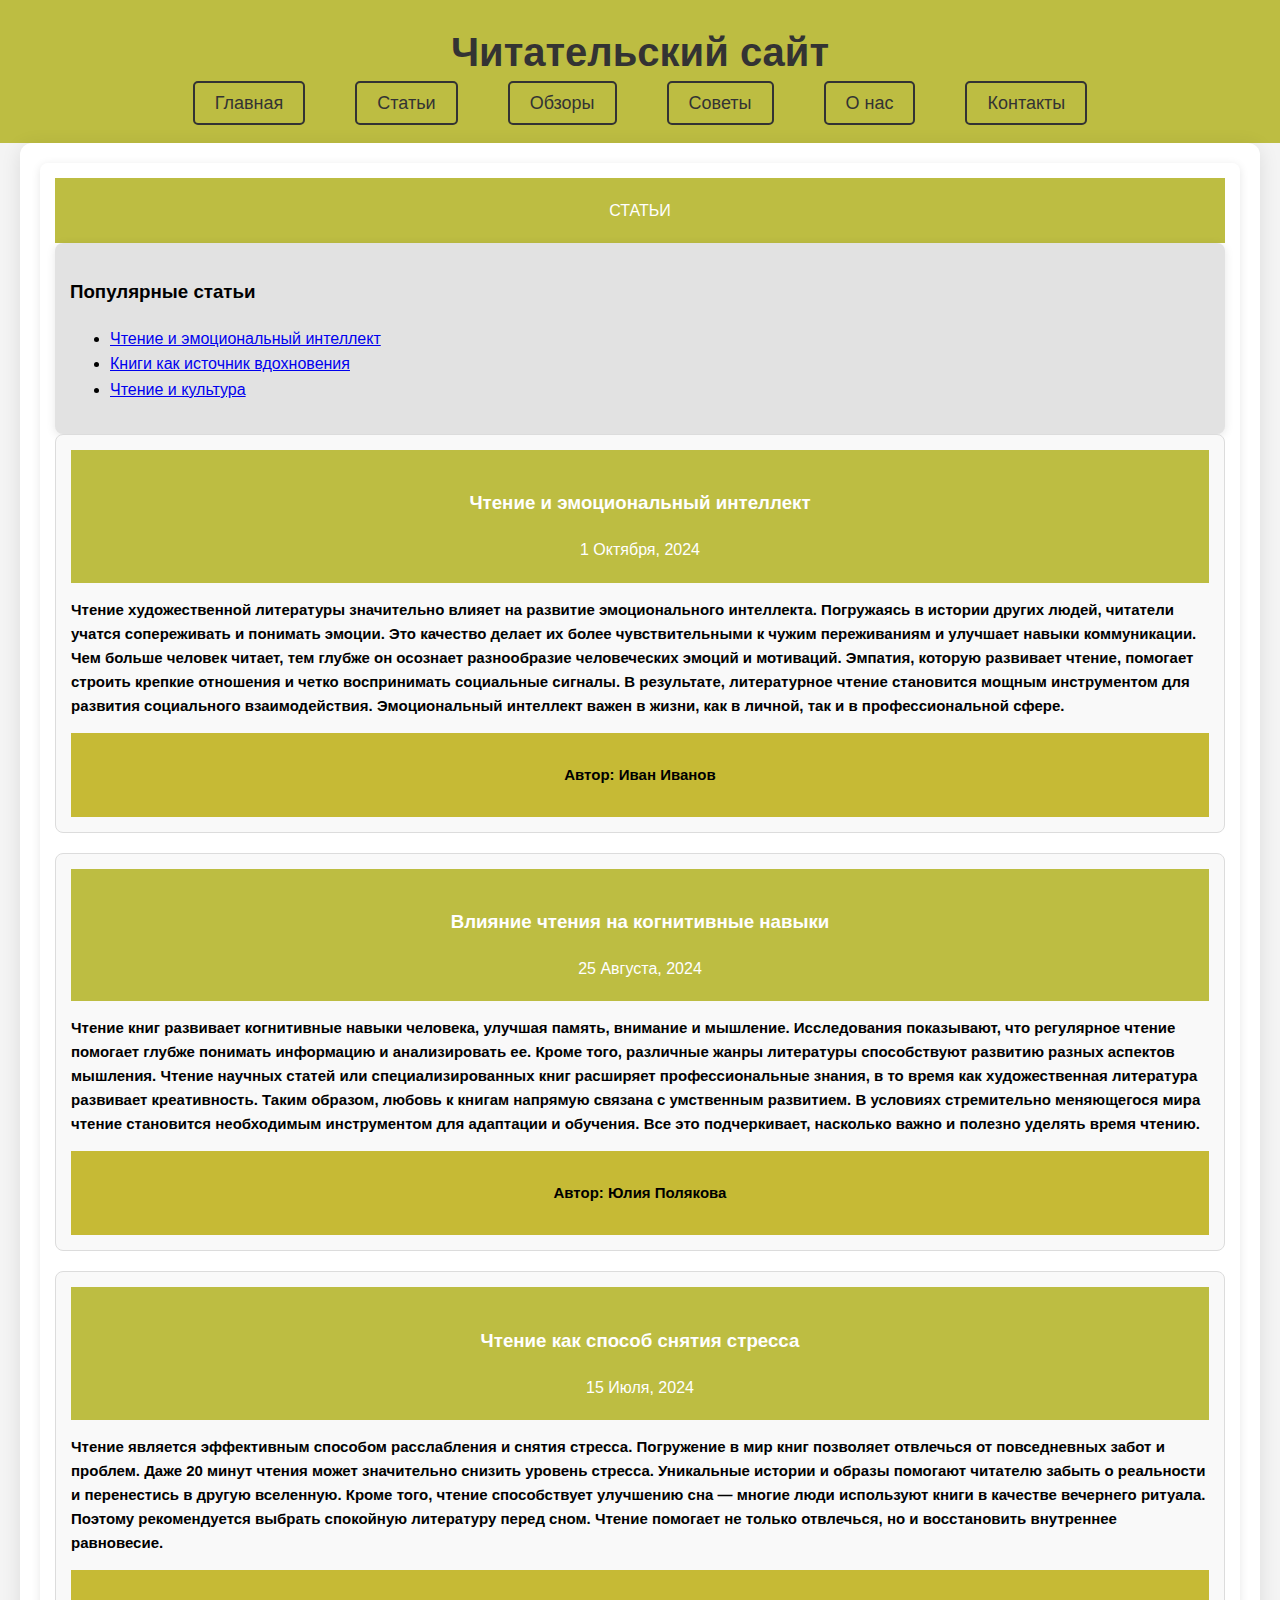
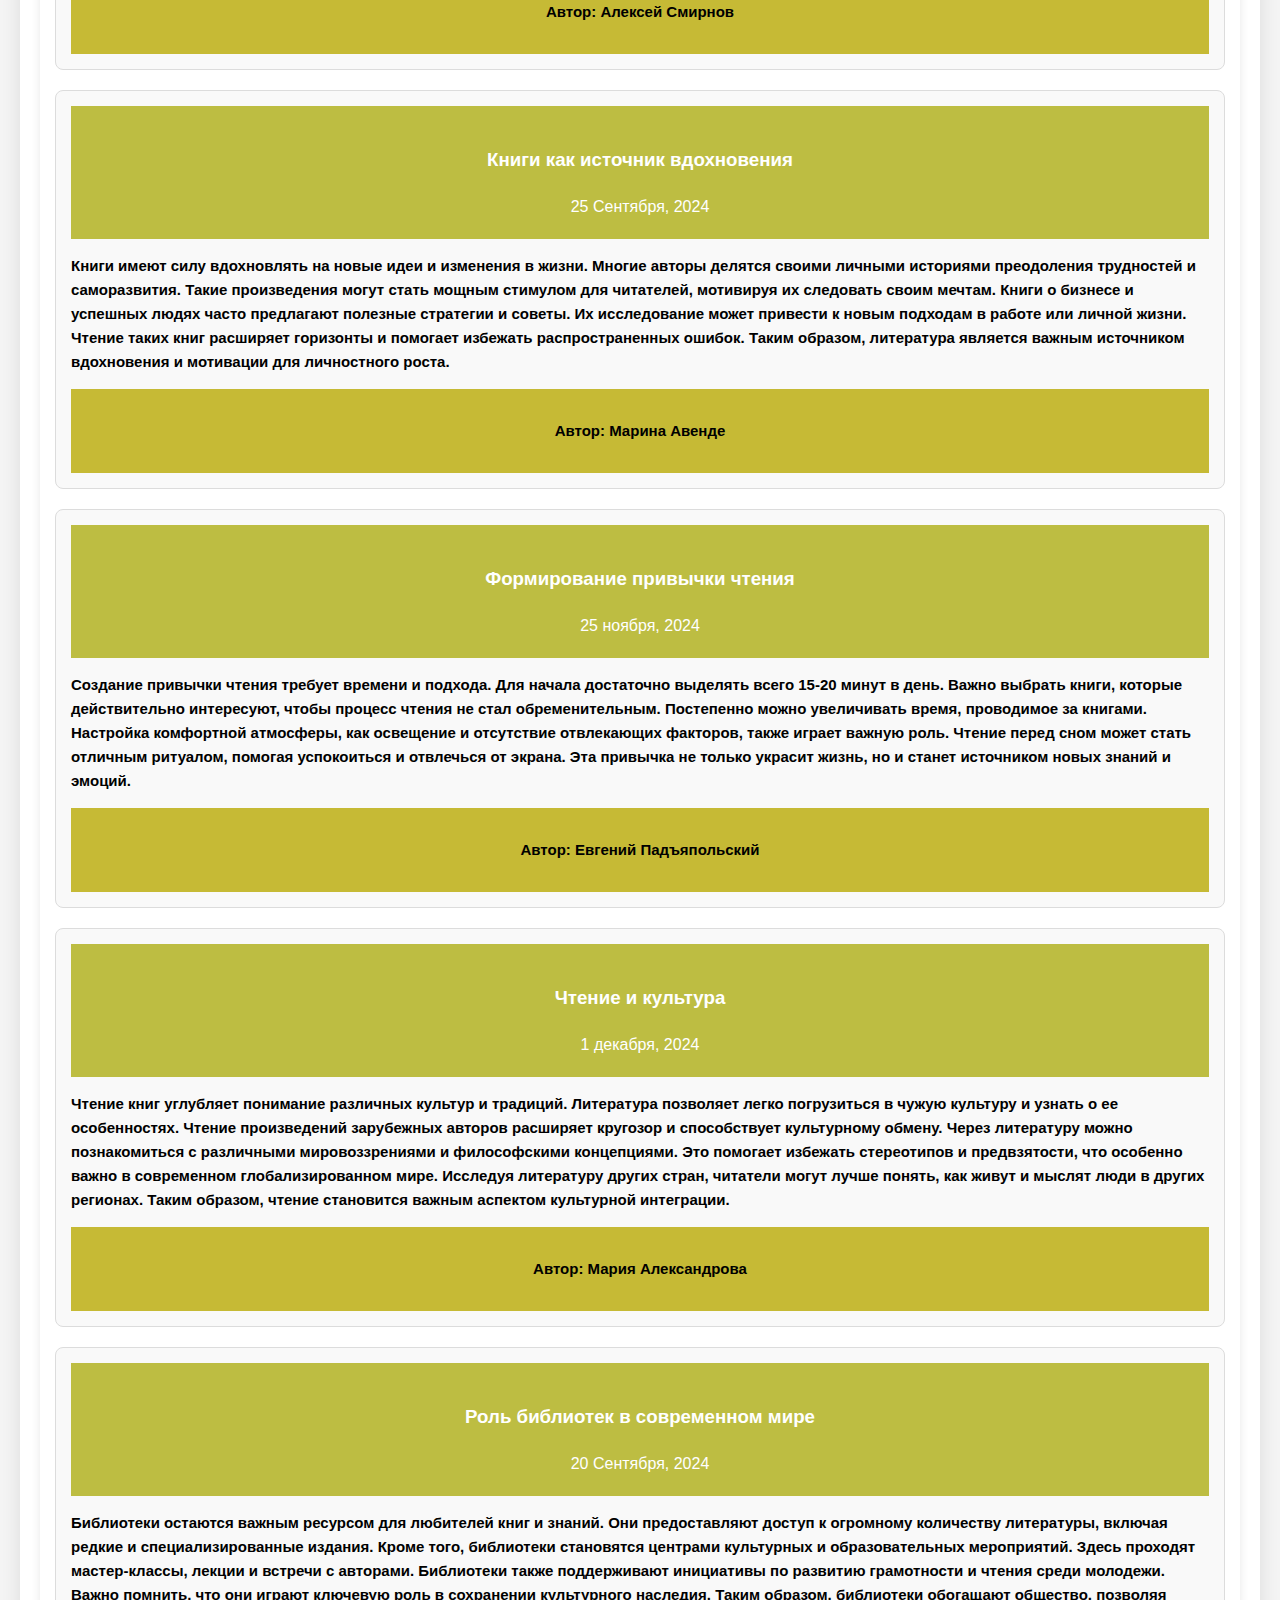
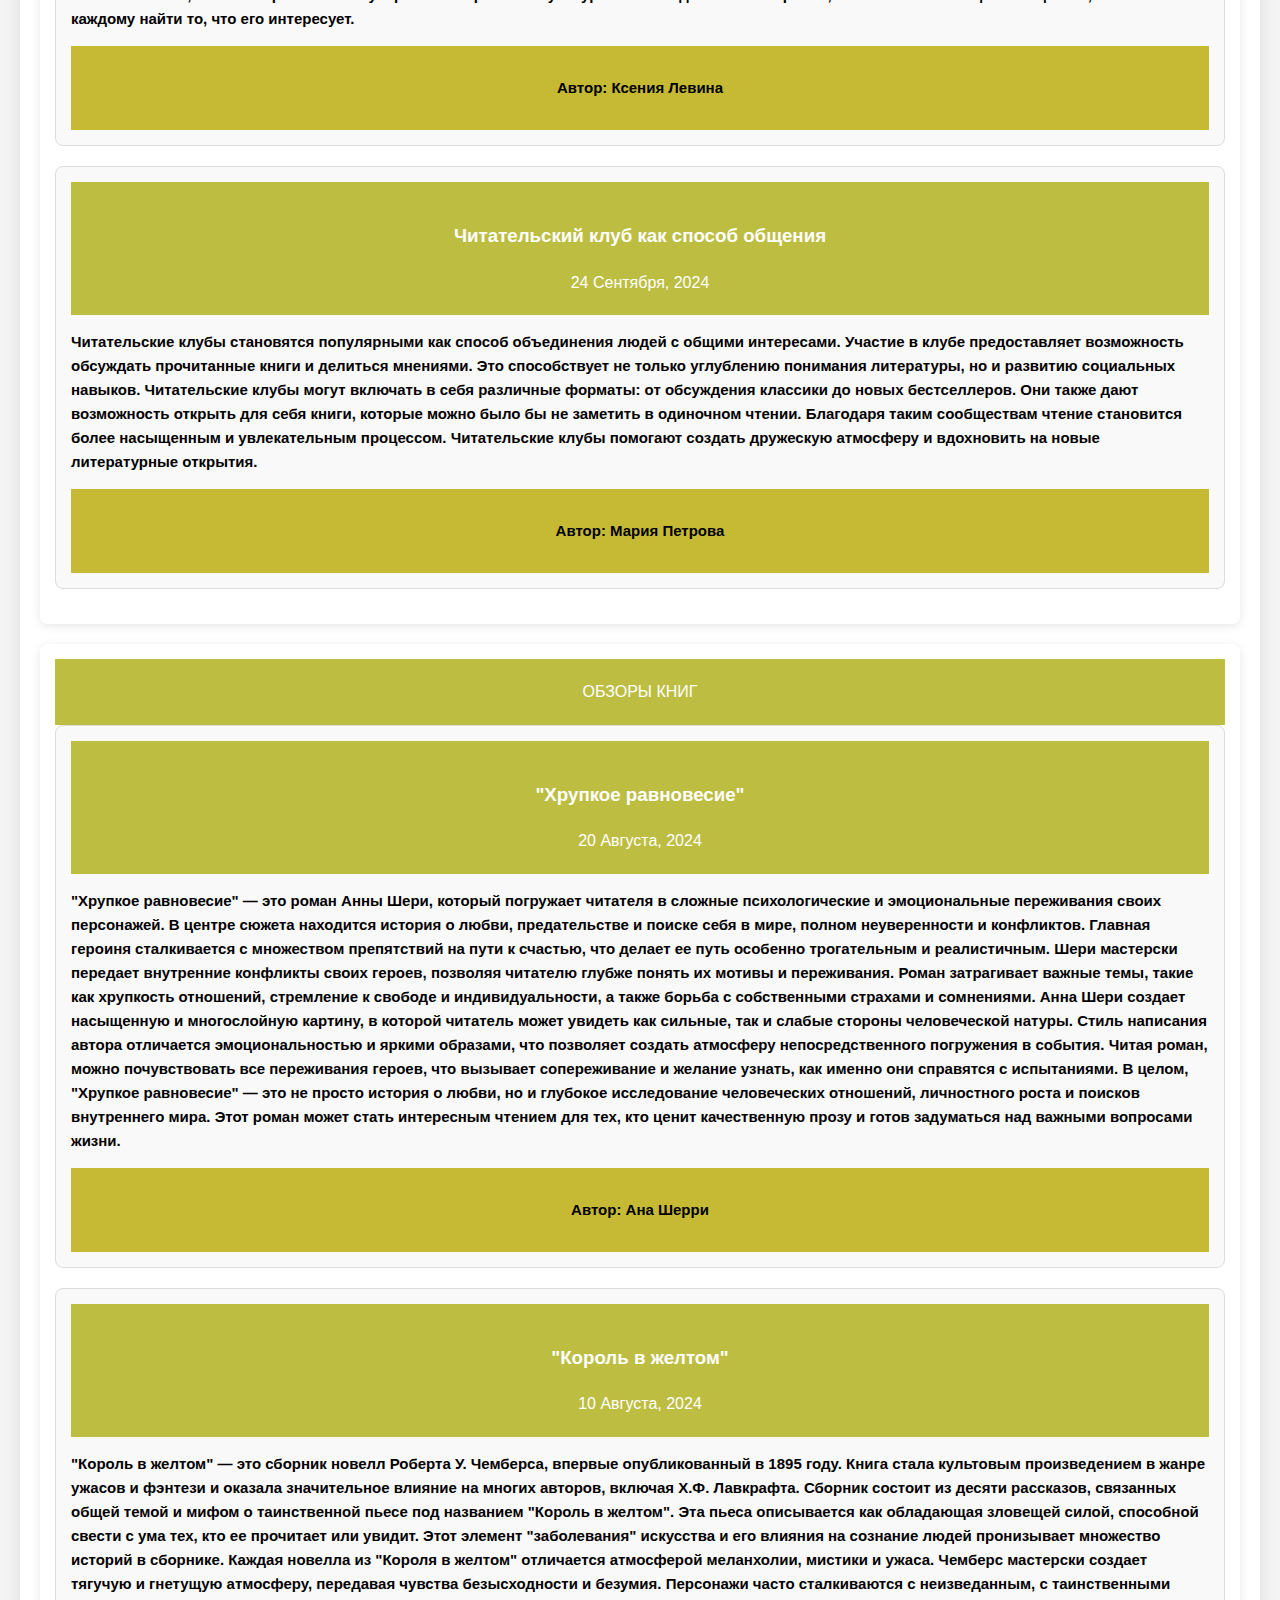
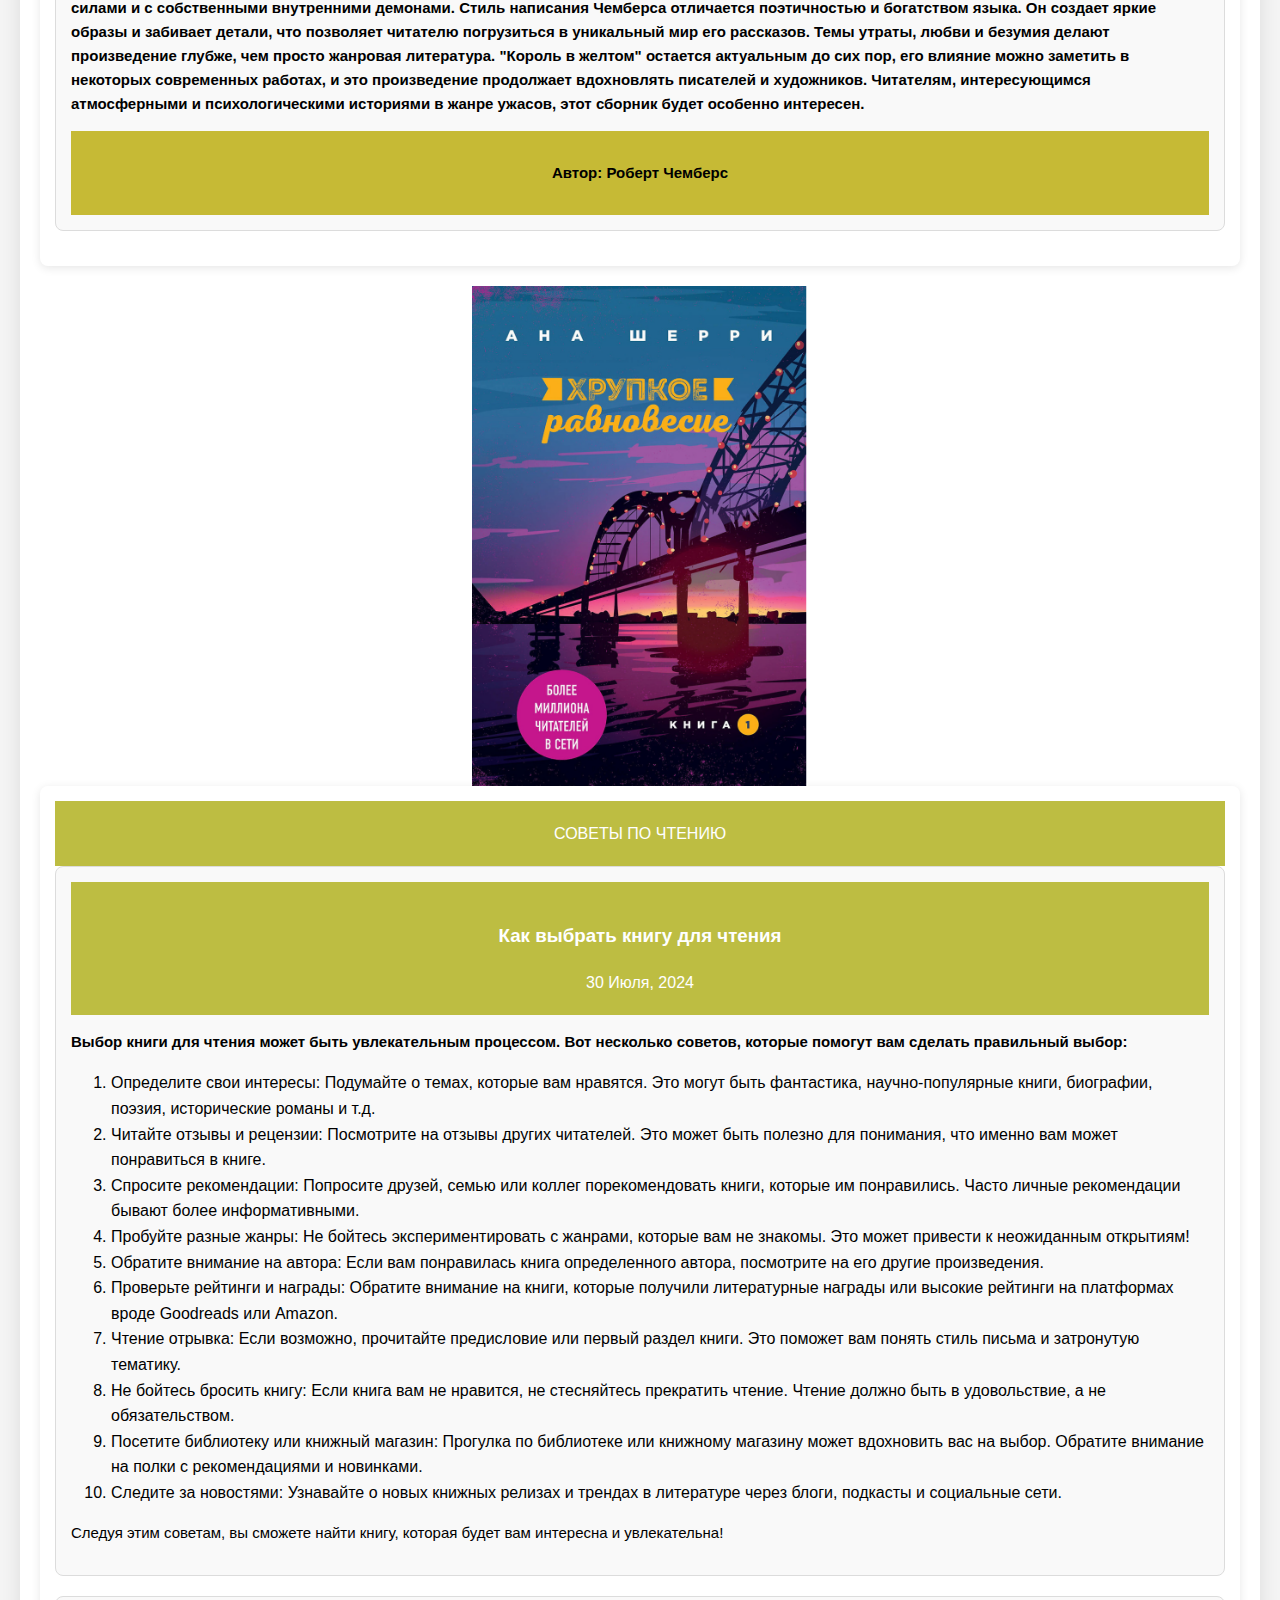
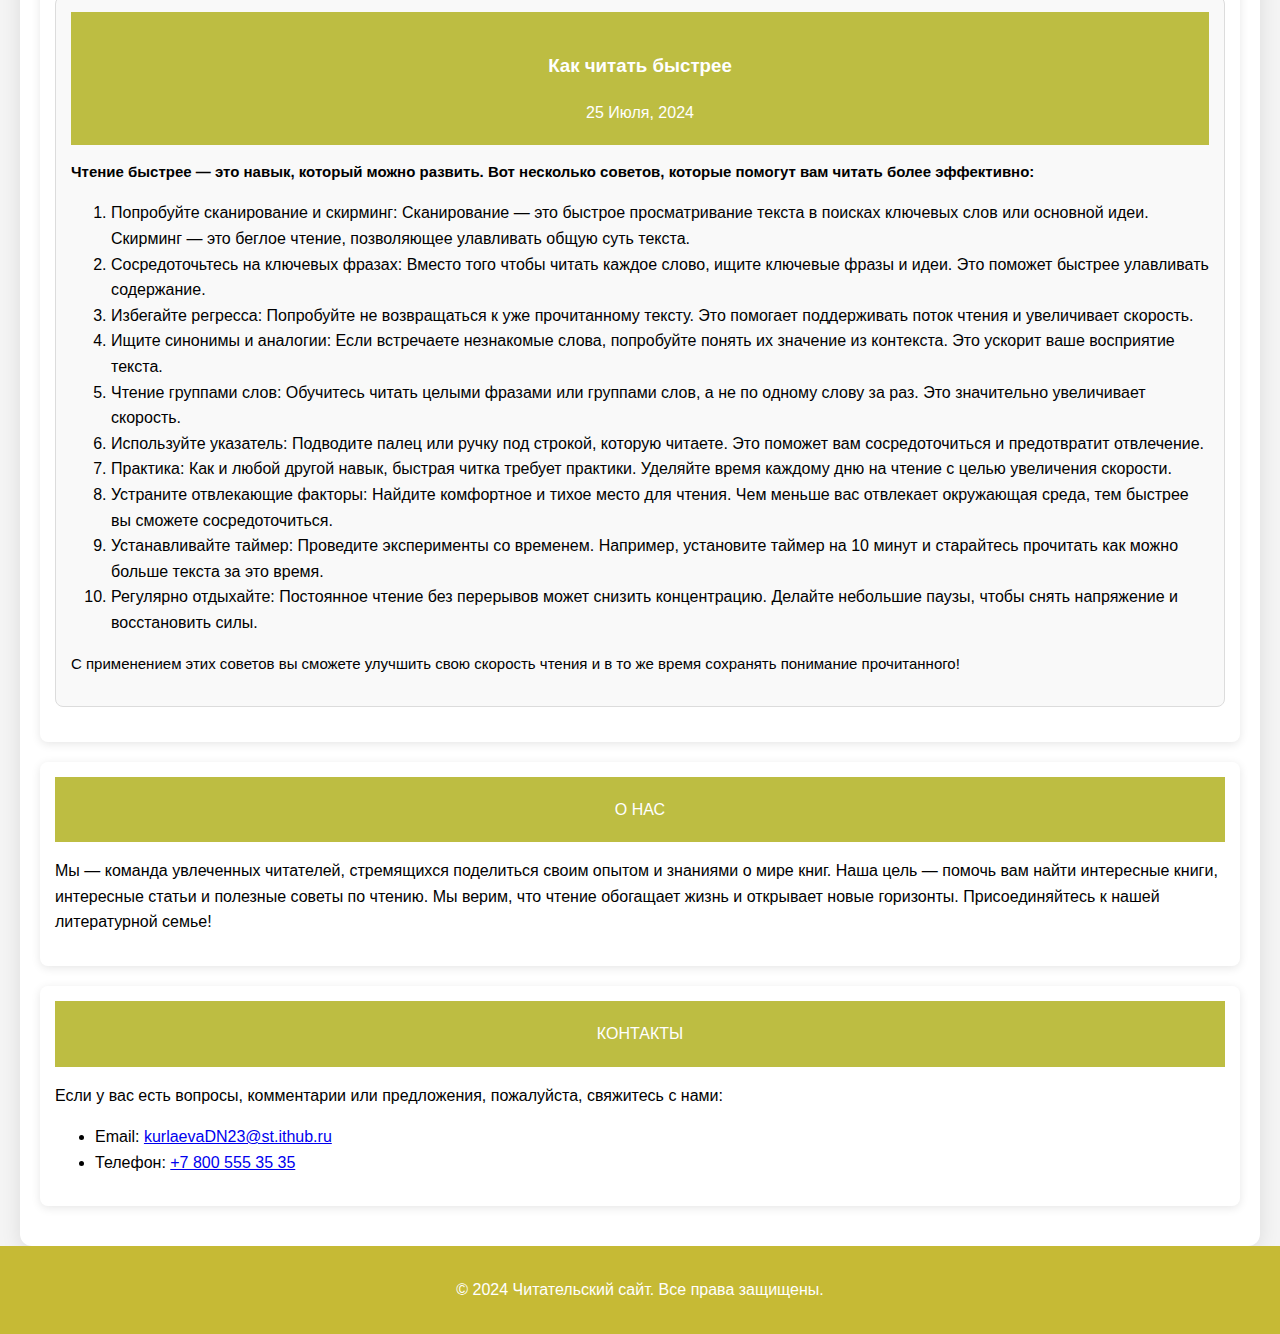
<file: index.html>
<!DOCTYPE html>
<html lang="ru">
<head>
    <meta charset="UTF-8">
    <meta name="viewport" content="width=device-width, initial-scale=1.0">
    <title>Читательский сайт</title>
    <link rel="stylesheet" href="stylekt.css">
</head>
<body>
<header> <!-- задает заголовок -->
    <div class="logo">Читательский сайт</div>
    <div class="menu">
    <nav> <!-- определяет навигационные ссылки -->
        <ul>
            <li><a href="#home">Главная</a></li>
            <li><a href="#articles">Статьи</a></li>
            <li><a href="#reviews">Обзоры</a></li>
            <li><a href="#tips">Советы</a></li>
            <li><a href="#about">О нас</a></li>
            <li><a href="#contact">Контакты</a></li>
        </ul>
    </nav>
</div>
</header>
<main><!-- указывает основное содержимое документа -->
    <section id="articles"> <!-- определяет раздел  -->
        <header>СТАТЬИ</header>
        <aside> <!-- определяет содержание в стороне от содержимого страницы-->
            <h3>Популярные статьи</h3>
            <ul>
                <li><a href="article1.html">Чтение и эмоциональный интеллект</a></li>
                <li><a href="article4.html">Книги как источник вдохновения</a></li>
                <li><a href="article6.html">Чтение и культура</a></li>
            </ul>
        </aside>
        <article> <!-- определяет статью -->
            <header>
                <h3>Чтение и эмоциональный интеллект</h3>
                <time datetime="2024-10-01">1 Октября, 2024</time>
            </header>
            <p>Чтение художественной литературы значительно влияет на развитие эмоционального интеллекта. Погружаясь в истории других людей, читатели учатся сопереживать и понимать эмоции. Это качество делает их более чувствительными к чужим переживаниям и улучшает навыки коммуникации. Чем больше человек читает, тем глубже он осознает разнообразие человеческих эмоций и мотиваций. Эмпатия, которую развивает чтение, помогает строить крепкие отношения и четко воспринимать социальные сигналы. В результате, литературное чтение становится мощным инструментом для развития социального взаимодействия. Эмоциональный интеллект важен в жизни, как в личной, так и в профессиональной сфере.
            </p>
            <footer> <!-- определяет нижний колонтитул для раздела -->
                <p>Автор: Иван Иванов</p>
            </footer>
        </article>

        <article>
            <header>
                <h3>Влияние чтения на когнитивные навыки</h3>
                <time datetime="2024-08-25">25 Августа, 2024</time>
            </header>
            <p>Чтение книг развивает когнитивные навыки человека, улучшая память, внимание и мышление. Исследования показывают, что регулярное чтение помогает глубже понимать информацию и анализировать ее. Кроме того, различные жанры литературы способствуют развитию разных аспектов мышления. Чтение научных статей или специализированных книг расширяет профессиональные знания, в то время как художественная литература развивает креативность. Таким образом, любовь к книгам напрямую связана с умственным развитием. В условиях стремительно меняющегося мира чтение становится необходимым инструментом для адаптации и обучения. Все это подчеркивает, насколько важно и полезно уделять время чтению.
            </p>
            <footer>
                <p>Автор: Юлия Полякова</p>
            </footer>
        </article>

        <article>
            <header>
                <h3>Чтение как способ снятия стресса</h3>
                <time datetime="2024-07-15">15 Июля, 2024</time>
            </header>
            <p>Чтение является эффективным способом расслабления и снятия стресса. Погружение в мир книг позволяет отвлечься от повседневных забот и проблем. Даже 20 минут чтения может значительно снизить уровень стресса. Уникальные истории и образы помогают читателю забыть о реальности и перенестись в другую вселенную. Кроме того, чтение способствует улучшению сна — многие люди используют книги в качестве вечернего ритуала. Поэтому рекомендуется выбрать спокойную литературу перед сном. Чтение помогает не только отвлечься, но и восстановить внутреннее равновесие.</p>
            <footer>
                <p>Автор: Алексей Смирнов</p>
            </footer>
        </article>
        <article>
            <header>
                <h3>Книги как источник вдохновения</h3>
                <time datetime="2024-09-25">25 Сентября, 2024</time>
            </header>
            <p>Книги имеют силу вдохновлять на новые идеи и изменения в жизни. Многие авторы делятся своими личными историями преодоления трудностей и саморазвития. Такие произведения могут стать мощным стимулом для читателей, мотивируя их следовать своим мечтам. Книги о бизнесе и успешных людях часто предлагают полезные стратегии и советы. Их исследование может привести к новым подходам в работе или личной жизни. Чтение таких книг расширяет горизонты и помогает избежать распространенных ошибок. Таким образом, литература является важным источником вдохновения и мотивации для личностного роста.</p>
            <footer>
                <p>Автор: Марина Авенде</p>
            </footer>
        </article>
        <article>
            <header>
                <h3>Формирование привычки чтения</h3>
                <time datetime="2024-11-25">25 ноября, 2024</time>
            </header>
            <p>Создание привычки чтения требует времени и подхода. Для начала достаточно выделять всего 15-20 минут в день. Важно выбрать книги, которые действительно интересуют, чтобы процесс чтения не стал обременительным. Постепенно можно увеличивать время, проводимое за книгами. Настройка комфортной атмосферы, как освещение и отсутствие отвлекающих факторов, также играет важную роль. Чтение перед сном может стать отличным ритуалом, помогая успокоиться и отвлечься от экрана. Эта привычка не только украсит жизнь, но и станет источником новых знаний и эмоций.
            </p>
            <footer>
                <p>Автор: Евгений Падъяпольский</p>
            </footer>
        </article>
        <article>
            <header>
                <h3>Чтение и культура</h3>
                <time datetime="2023-12-01">1 декабря, 2024</time>
            </header>
            <p>Чтение книг углубляет понимание различных культур и традиций. Литература позволяет легко погрузиться в чужую культуру и узнать о ее особенностях. Чтение произведений зарубежных авторов расширяет кругозор и способствует культурному обмену. Через литературу можно познакомиться с различными мировоззрениями и философскими концепциями. Это помогает избежать стереотипов и предвзятости, что особенно важно в современном глобализированном мире. Исследуя литературу других стран, читатели могут лучше понять, как живут и мыслят люди в других регионах. Таким образом, чтение становится важным аспектом культурной интеграции.
            </p>
            <footer>
                <p>Автор: Мария Александрова</p>
            </footer>
        </article>
        <article>
            <header>
                <h3>Роль библиотек в современном мире</h3>
                <time datetime="2023-09-20">20 Сентября, 2024</time>
            </header>
            <p>Библиотеки остаются важным ресурсом для любителей книг и знаний. Они предоставляют доступ к огромному количеству литературы, включая редкие и специализированные издания. Кроме того, библиотеки становятся центрами культурных и образовательных мероприятий. Здесь проходят мастер-классы, лекции и встречи с авторами. Библиотеки также поддерживают инициативы по развитию грамотности и чтения среди молодежи. Важно помнить, что они играют ключевую роль в сохранении культурного наследия. Таким образом, библиотеки обогащают общество, позволяя каждому найти то, что его интересует.</p>
            <footer>
                <p>Автор: Ксения Левина</p>
            </footer>
        </article>
        <article>
            <header>
                <h3>Читательский клуб как способ общения
                </h3>
                <time datetime="2023-09-24">24 Сентября, 2024</time>
            </header>
            <p>Читательские клубы становятся популярными как способ объединения людей с общими интересами. Участие в клубе предоставляет возможность обсуждать прочитанные книги и делиться мнениями. Это способствует не только углублению понимания литературы, но и развитию социальных навыков. Читательские клубы могут включать в себя различные форматы: от обсуждения классики до новых бестселлеров. Они также дают возможность открыть для себя книги, которые можно было бы не заметить в одиночном чтении. Благодаря таким сообществам чтение становится более насыщенным и увлекательным процессом. Читательские клубы помогают создать дружескую атмосферу и вдохновить на новые литературные открытия.</p>
            <footer>
                <p>Автор: Мария Петрова</p>
            </footer>
        </article>
    </section>

    <section id="reviews">
        <header>ОБЗОРЫ КНИГ </header>
        <article>
            <header>
                <h3>"Хрупкое равновесие"</h3>
                <time datetime="2024-08-20">20 Августа, 2024</time>
            </header>
            <p>"Хрупкое равновесие" — это роман Анны Шери, который погружает читателя в сложные психологические и эмоциональные переживания своих персонажей. В центре сюжета находится история о любви, предательстве и поиске себя в мире, полном неуверенности и конфликтов.

                Главная героиня сталкивается с множеством препятствий на пути к счастью, что делает ее путь особенно трогательным и реалистичным. Шери мастерски передает внутренние конфликты своих героев, позволяя читателю глубже понять их мотивы и переживания. 
                
                Роман затрагивает важные темы, такие как хрупкость отношений, стремление к свободе и индивидуальности, а также борьба с собственными страхами и сомнениями. Анна Шери создает насыщенную и многослойную картину, в которой читатель может увидеть как сильные, так и слабые стороны человеческой натуры.
                
                Стиль написания автора отличается эмоциональностью и яркими образами, что позволяет создать атмосферу непосредственного погружения в события. Читая роман, можно почувствовать все переживания героев, что вызывает сопереживание и желание узнать, как именно они справятся с испытаниями.
                
                В целом, "Хрупкое равновесие" — это не просто история о любви, но и глубокое исследование человеческих отношений, личностного роста и поисков внутреннего мира. Этот роман может стать интересным чтением для тех, кто ценит качественную прозу и готов задуматься над важными вопросами жизни.</p>
            <footer>
                <p>Автор: Ана Шерри</p>
            </footer>
        </article>

        <article>
            <header>
                <h3>"Король в желтом"</h3>
                <time datetime="2024-08-10">10 Августа, 2024</time>
            </header>
            <p>"Король в желтом" — это сборник новелл Роберта У. Чемберса, впервые опубликованный в 1895 году. Книга стала культовым произведением в жанре ужасов и фэнтези и оказала значительное влияние на многих авторов, включая Х.Ф. Лавкрафта.

                Сборник состоит из десяти рассказов, связанных общей темой и мифом о таинственной пьесе под названием "Король в желтом". Эта пьеса описывается как обладающая зловещей силой, способной свести с ума тех, кто ее прочитает или увидит. Этот элемент "заболевания" искусства и его влияния на сознание людей пронизывает множество историй в сборнике.
                
                Каждая новелла из "Короля в желтом" отличается атмосферой меланхолии, мистики и ужаса. Чемберс мастерски создает тягучую и гнетущую атмосферу, передавая чувства безысходности и безумия. Персонажи часто сталкиваются с неизведанным, с таинственными силами и с собственными внутренними демонами.
                
                Стиль написания Чемберса отличается поэтичностью и богатством языка. Он создает яркие образы и забивает детали, что позволяет читателю погрузиться в уникальный мир его рассказов. Темы утраты, любви и безумия делают произведение глубже, чем просто жанровая литература.
                
                "Король в желтом" остается актуальным до сих пор, его влияние можно заметить в некоторых современных работах, и это произведение продолжает вдохновлять писателей и художников. Читателям, интересующимся атмосферными и психологическими историями в жанре ужасов, этот сборник будет особенно интересен.</p>
            <footer>
                <p>Автор: Роберт Чемберс</p>
            </footer>
        </article>
    </section>
        <div class="slider">
            <div class="slides">
                <div class="slide"><img src="photo/Снимок экрана 2024-12-11 в 18.33.21.png" alt="Слайд 1"></div>
                <div class="slide"><img src="photo/Снимок экрана 2024-12-11 в 19.41.20.png" alt="Слайд 2"></div>            
            </div>
          </div>
      </div>
    <section id="tips">
            <header>СОВЕТЫ ПО ЧТЕНИЮ </header>
            <article>
                <header>
                    <h3>Как выбрать книгу для чтения</h3>
                    <time datetime="2024-07-30">30 Июля, 2024</time>
                </header>
                <p>Выбор книги для чтения может быть увлекательным процессом. Вот несколько советов, которые помогут вам сделать правильный выбор:</p>
                <ol>
                    <li>Определите свои интересы: Подумайте о темах, которые вам нравятся. Это могут быть фантастика, научно-популярные книги, биографии, поэзия, исторические романы и т.д.</li>
                    <li>Читайте отзывы и рецензии: Посмотрите на отзывы других читателей. Это может быть полезно для понимания, что именно вам может понравиться в книге.</li>
                    <li>Спросите рекомендации: Попросите друзей, семью или коллег порекомендовать книги, которые им понравились. Часто личные рекомендации бывают более информативными.</li>
                    <li>Пробуйте разные жанры: Не бойтесь экспериментировать с жанрами, которые вам не знакомы. Это может привести к неожиданным открытиям!</li>
                    <li>Обратите внимание на автора: Если вам понравилась книга определенного автора, посмотрите на его другие произведения.</li>
                    <li>Проверьте рейтинги и награды: Обратите внимание на книги, которые получили литературные награды или высокие рейтинги на платформах вроде Goodreads или Amazon.</li>
                    <li>Чтение отрывка: Если возможно, прочитайте предисловие или первый раздел книги. Это поможет вам понять стиль письма и затронутую тематику.</li>
                    <li>Не бойтесь бросить книгу: Если книга вам не нравится, не стесняйтесь прекратить чтение. Чтение должно быть в удовольствие, а не обязательством.</li>
                    <li>Посетите библиотеку или книжный магазин: Прогулка по библиотеке или книжному магазину может вдохновить вас на выбор. Обратите внимание на полки с рекомендациями и новинками.</li>
                    <li>Следите за новостями: Узнавайте о новых книжных релизах и трендах в литературе через блоги, подкасты и социальные сети.</li>
                </ol>
                <p>Следуя этим советам, вы сможете найти книгу, которая будет вам интересна и увлекательна!</p>
            </article>
            <article>
                <header>
                    <h3>Как читать быстрее</h3>
                    <time datetime="2024-07-25">25 Июля, 2024</time>
                </header>
                <p>Чтение быстрее — это навык, который можно развить. Вот несколько советов, которые помогут вам читать более эффективно:</p>
                <ol>
                    <li>Попробуйте сканирование и скирминг: Сканирование — это быстрое просматривание текста в поисках ключевых слов или основной идеи. Скирминг — это беглое чтение, позволяющее улавливать общую суть текста.</li>
                    <li>Сосредоточьтесь на ключевых фразах: Вместо того чтобы читать каждое слово, ищите ключевые фразы и идеи. Это поможет быстрее улавливать содержание.</li>
                    <li>Избегайте регресса: Попробуйте не возвращаться к уже прочитанному тексту. Это помогает поддерживать поток чтения и увеличивает скорость.</li>
                    <li>Ищите синонимы и аналогии: Если встречаете незнакомые слова, попробуйте понять их значение из контекста. Это ускорит ваше восприятие текста.</li>
                    <li>Чтение группами слов: Обучитесь читать целыми фразами или группами слов, а не по одному слову за раз. Это значительно увеличивает скорость.</li>
                    <li>Используйте указатель: Подводите палец или ручку под строкой, которую читаете. Это поможет вам сосредоточиться и предотвратит отвлечение.</li>
                    <li>Практика: Как и любой другой навык, быстрая читка требует практики. Уделяйте время каждому дню на чтение с целью увеличения скорости.</li>
                    <li>Устраните отвлекающие факторы: Найдите комфортное и тихое место для чтения. Чем меньше вас отвлекает окружающая среда, тем быстрее вы сможете сосредоточиться.</li>
                    <li>Устанавливайте таймер: Проведите эксперименты со временем. Например, установите таймер на 10 минут и старайтесь прочитать как можно больше текста за это время.</li>
                    <li>Регулярно отдыхайте: Постоянное чтение без перерывов может снизить концентрацию. Делайте небольшие паузы, чтобы снять напряжение и восстановить силы.</li>
                </ol>
                <p>С применением этих советов вы сможете улучшить свою скорость чтения и в то же время сохранять понимание прочитанного!</p>
            </article>
        </section>
    
    
    <section id="about">
            <header>О НАС </header>
            <p>Мы — команда увлеченных читателей, стремящихся поделиться своим опытом и знаниями о мире книг. Наша цель — помочь вам найти интересные книги, интересные статьи и полезные советы по чтению. Мы верим, что чтение обогащает жизнь и открывает новые горизонты. Присоединяйтесь к нашей литературной семье!</p>
        </section>
    
        <section id="contact">
            <header>КОНТАКТЫ </header>
            <p>Если у вас есть вопросы, комментарии или предложения, пожалуйста, свяжитесь с нами:</p>
            <ul>
                <li>Email: <a href="mailto:kurlaevaDN23@st.ithub.ru">kurlaevaDN23@st.ithub.ru</a></li>
                <li>Телефон: <a href="tel:+78005553535">+7 800 555 35 35</a></li>
            </ul>
        </section>
    </main>
    <footer>
        <p>&copy; 2024 Читательский сайт. Все права защищены.</p>
    </footer>
</body>
</html>
</file>
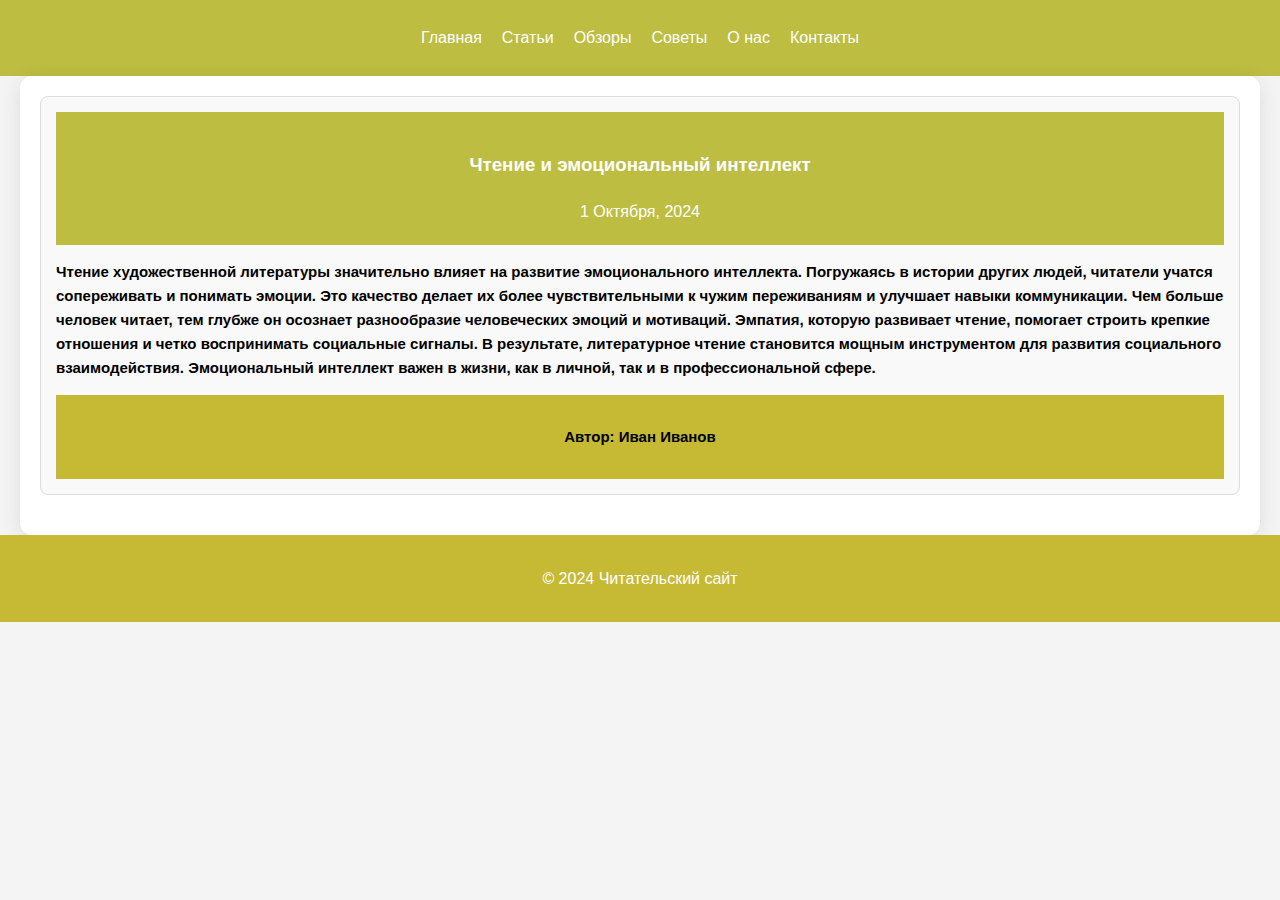
<file: article1.html>
<!DOCTYPE html>
<html lang="ru">
<head>
    <meta charset="UTF-8">
    <meta name="viewport" content="width=device-width, initial-scale=1.0">
    <title>Статья 1 - Название статьи</title>
    <link rel="stylesheet" href="stylekt.css">
</head>
<body>

<header>
    <nav>
        <ul>
            <li><a href="index.html">Главная</a></li>
            <li><a href="categories.html">Статьи</a></li>
            <li><a href="reviews.html">Обзоры</a></li>
            <li><a href="tips.html">Советы</a></li>
            <li><a href="about.html">О нас</a></li>
            <li><a href="contact.html">Контакты</a></li>
        </ul>
    </nav>
</header>

<main>
    <article>
        <header>
            <h3>Чтение и эмоциональный интеллект</h3>
            <time datetime="2024-10-01">1 Октября, 2024</time>
        </header>
        <p>Чтение художественной литературы значительно влияет на развитие эмоционального интеллекта. Погружаясь в истории других людей, читатели учатся сопереживать и понимать эмоции. Это качество делает их более чувствительными к чужим переживаниям и улучшает навыки коммуникации. Чем больше человек читает, тем глубже он осознает разнообразие человеческих эмоций и мотиваций. Эмпатия, которую развивает чтение, помогает строить крепкие отношения и четко воспринимать социальные сигналы. В результате, литературное чтение становится мощным инструментом для развития социального взаимодействия. Эмоциональный интеллект важен в жизни, как в личной, так и в профессиональной сфере.
        </p>
        <footer>
            <p>Автор: Иван Иванов</p>
        </footer>
    </article>
</main>

<footer>
    <p>© 2024 Читательский сайт</p>
</footer>

</body>
</html>
</file>
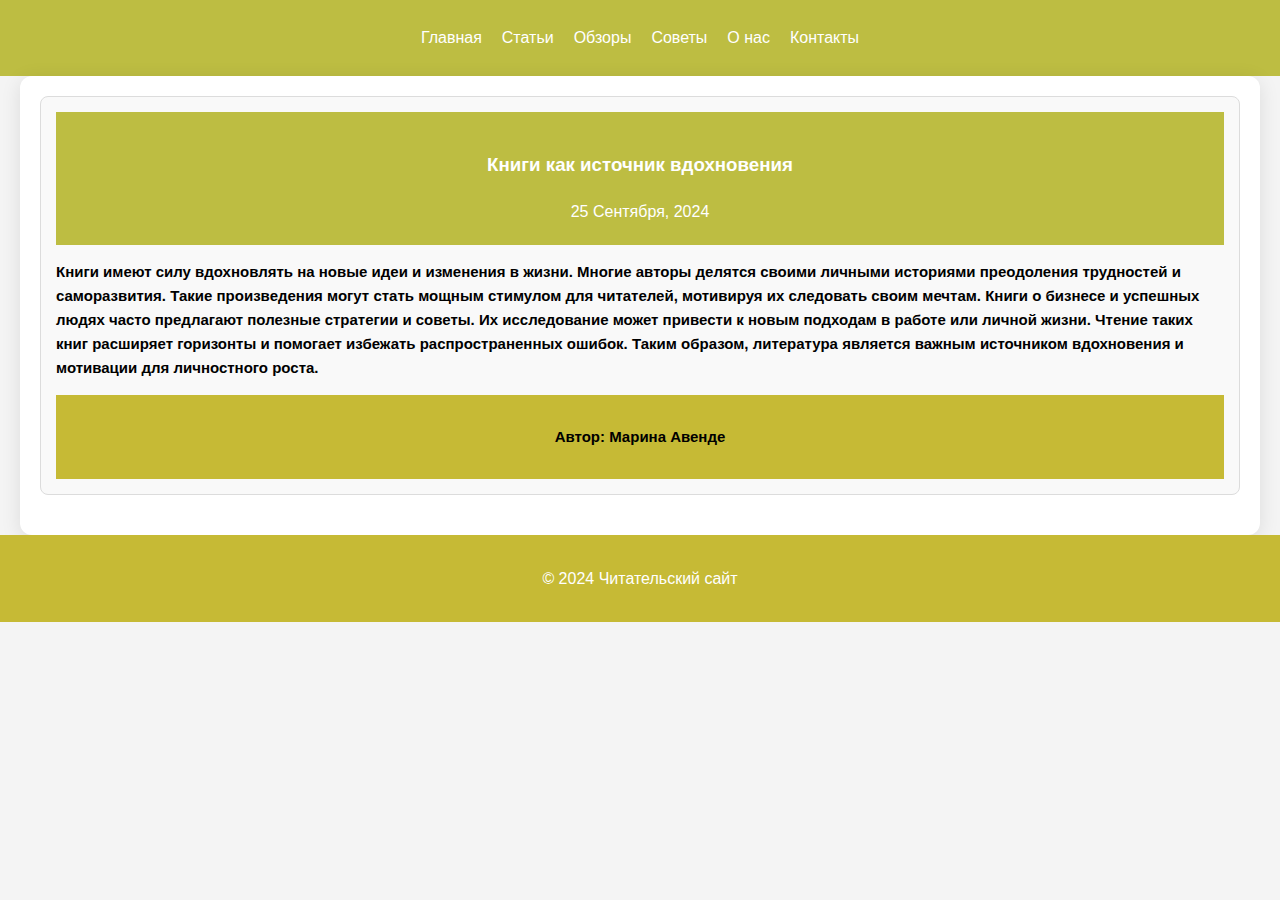
<file: article4.html>
<!DOCTYPE html>
<html lang="ru">
<head>
    <meta charset="UTF-8">
    <meta name="viewport" content="width=device-width, initial-scale=1.0">
    <title>Статья 1 - Название статьи</title>
    <link rel="stylesheet" href="stylekt.css">
</head>
<body>

<header>
    <nav>
        <ul>
            <li><a href="index.html">Главная</a></li>
            <li><a href="categories.html">Статьи</a></li>
            <li><a href="reviews.html">Обзоры</a></li>
            <li><a href="tips.html">Советы</a></li>
            <li><a href="about.html">О нас</a></li>
            <li><a href="contact.html">Контакты</a></li>
        </ul>
    </nav>
</header>

<main>
    <article>
        <header>
            <h3>Книги как источник вдохновения</h3>
            <time datetime="2024-09-25">25 Сентября, 2024</time>
        </header>
        <p>Книги имеют силу вдохновлять на новые идеи и изменения в жизни. Многие авторы делятся своими личными историями преодоления трудностей и саморазвития. Такие произведения могут стать мощным стимулом для читателей, мотивируя их следовать своим мечтам. Книги о бизнесе и успешных людях часто предлагают полезные стратегии и советы. Их исследование может привести к новым подходам в работе или личной жизни. Чтение таких книг расширяет горизонты и помогает избежать распространенных ошибок. Таким образом, литература является важным источником вдохновения и мотивации для личностного роста.</p>
        <footer>
            <p>Автор: Марина Авенде</p>
        </footer>
    </article>
</main>

<footer>
    <p>© 2024 Читательский сайт</p>
</footer>

</body>
</html>
</file>
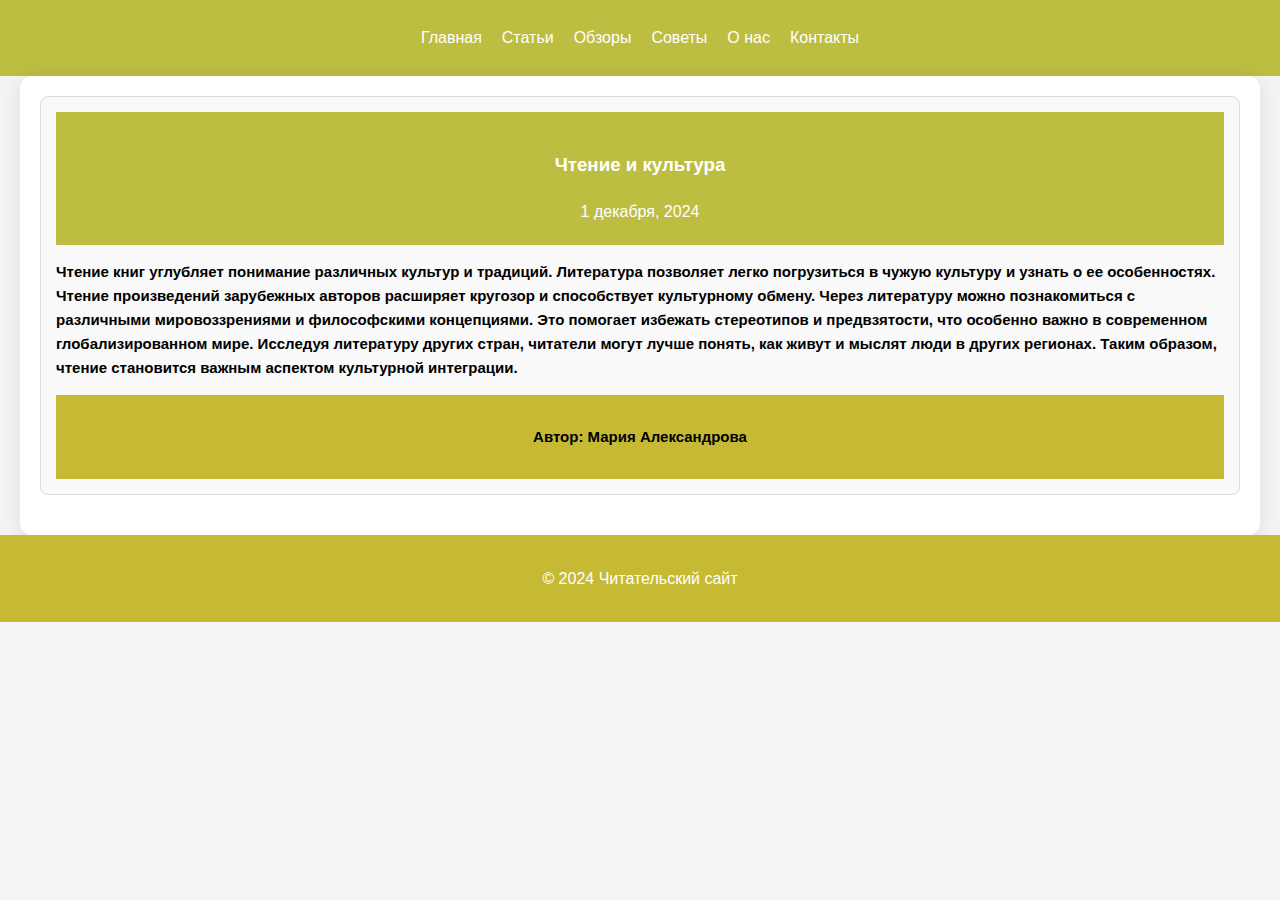
<file: article6.html>
<!DOCTYPE html>
<html lang="ru">
<head>
    <meta charset="UTF-8">
    <meta name="viewport" content="width=device-width, initial-scale=1.0">
    <title>Статья 1 - Название статьи</title>
    <link rel="stylesheet" href="stylekt.css">
</head>
<body>

<header>
    <nav>
        <ul>
            <li><a href="index.html">Главная</a></li>
            <li><a href="categories.html">Статьи</a></li>
            <li><a href="reviews.html">Обзоры</a></li>
            <li><a href="tips.html">Советы</a></li>
            <li><a href="about.html">О нас</a></li>
            <li><a href="contact.html">Контакты</a></li>
        </ul>
    </nav>
</header>

<main>
    <article>
        <header>
            <h3>Чтение и культура</h3>
            <time datetime="2023-12-01">1 декабря, 2024</time>
        </header>
        <p>Чтение книг углубляет понимание различных культур и традиций. Литература позволяет легко погрузиться в чужую культуру и узнать о ее особенностях. Чтение произведений зарубежных авторов расширяет кругозор и способствует культурному обмену. Через литературу можно познакомиться с различными мировоззрениями и философскими концепциями. Это помогает избежать стереотипов и предвзятости, что особенно важно в современном глобализированном мире. Исследуя литературу других стран, читатели могут лучше понять, как живут и мыслят люди в других регионах. Таким образом, чтение становится важным аспектом культурной интеграции.
        </p>
        <footer>
            <p>Автор: Мария Александрова</p>
        </footer>
    </article>
</main>

<footer>
    <p>© 2024 Читательский сайт</p>
</footer>

</body>
</html>
</file>
<file: stylekt.css>
body {
    font-family: 'Arial', sans-serif;
    line-height: 1.6;
    margin: 0;
    padding: 0;
    background-color: #f4f4f4;
    color: #000000;
}

header {
    background-color: rgb(189, 189, 66);
    color: #ffffff;
    padding: 20px 0;
    text-align: center;
}

nav {
    margin: 5px 0;
}
nav ul {
    display: flex; 
    flex-direction: row; 
    list-style-type: none; 
    justify-content: center; 
    padding: 0;
    margin: 0;
}


nav ul li {
    margin: 0 10px; 
}


nav ul li a {
    color: #ffffff;
    text-decoration: none;
    transition: color 0.3s;
}

nav ul li a:hover {
    text-decoration: underline;
    color: #ee9300; 
}

main {
    display: grid;
    grid-template-columns: 1fr; 
    padding: 20px;
    max-width: 1200px; 
    margin: 0 auto; 
    background: #ffffff;
    border-radius: 12px;
    box-shadow: 0 4px 20px rgba(0, 0, 0, 0.1);
}

aside {
    background: #e2e2e2;
    padding: 15px;
    border-radius: 8px;
    box-shadow: 0 2px 10px rgba(0, 0, 0, 0.1);
}

section {
    margin-bottom: 20px;
    padding: 15px;
    border-radius: 8px;
    box-shadow: 0 2px 10px rgba(0, 0, 0, 0.1);
}

h2 {
    border-bottom: 2px solid #35424a;
    padding-bottom: 10px;
    color: #35424a;
}

article {
    margin-bottom: 20px;
    padding: 15px;
    border: 1px solid #dcdcdc; 
    border-radius: 8px;
    background: #f9f9f9;
}

article h2 {
    color: #35424a;
}

article p:first-of-type {
    font-weight: bold; 
}

article p {
    font-size: 15px; 
    color: #000000;
}

article a {
    display: inline-block;
    margin-top: 10px;
    padding: 8px 12px; 
    background: #35424a;
    color: #ffffff;
    text-decoration: none;
    border-radius: 5px;
    transition: background 0.3s; 
}

article a:hover {
    background: #48657a;
}

footer {
    background-color: #c6ba35;
    color: #ffffff;
    text-align: center;
    padding: 15px 0; 
}

@media (max-width: 600px) {
    nav ul {
        flex-direction: column; 
        align-items: center; 
    }

    nav ul li {
        margin: 10px 0; 
    }
}
p {
    animation-duration: 3s;
    animation-name: slidein;
  }
  @keyframes slidein {
    from {
      margin-left: 100%;
      width: 300%;
    }
    to {
      margin-left: 0%;
      width: 100%;
    }
  }
  
  .slider {
    width: 100%;
    height: 500px;
    overflow: hidden;
    position: relative;
  }

  .slides {
    display: flex;
    animation: slide-animation 6s infinite;
  }

  @keyframes slide-animation {
    0% { transform: translateX(0); }
    33% { transform: translateX(-100%); }
    66% { transform: translateX(-200%); }
    100% { transform: translateX(0); }
  }

  .slide {
    width: 100%;
    height: 100%;
    flex-shrink: 0;
    text-align: center;
    line-height: 200px;
    font-size: 24px;
    color: white;
  }
  .slide img {
    display: block;
    width: 28%; /* Установите ширину картинки (например, 80% от ширины слайда) */
    height: auto; /* Сохраняет пропорции изображения */
    margin: 0 auto; /* Центрирует картинку */
    object-fit: contain; /* Обеспечивает сохранение пропорций */
  }

  .logo {
    font-size: 40px;
    font-weight: bold;
    color: #333;
    transition: transform 0.5s ease-in-out;
  }

  .logo:hover {
    transform: rotate(360deg) scale(1.2);
    color: rgb(90, 20, 220);
  }                            
  
  .menu a {
    text-decoration: none;
    font-size: 18px;
    color: #333;
    margin: 0 15px;
    padding: 10px 20px;
    border: 2px solid #333;
    border-radius: 5px;
    transition: 0.3s;
  }

  .menu a:hover {
    color: #fff;
    background-color: #333;
    transform: scale(1.1); /* Увеличение элемента */
  }
</file>
